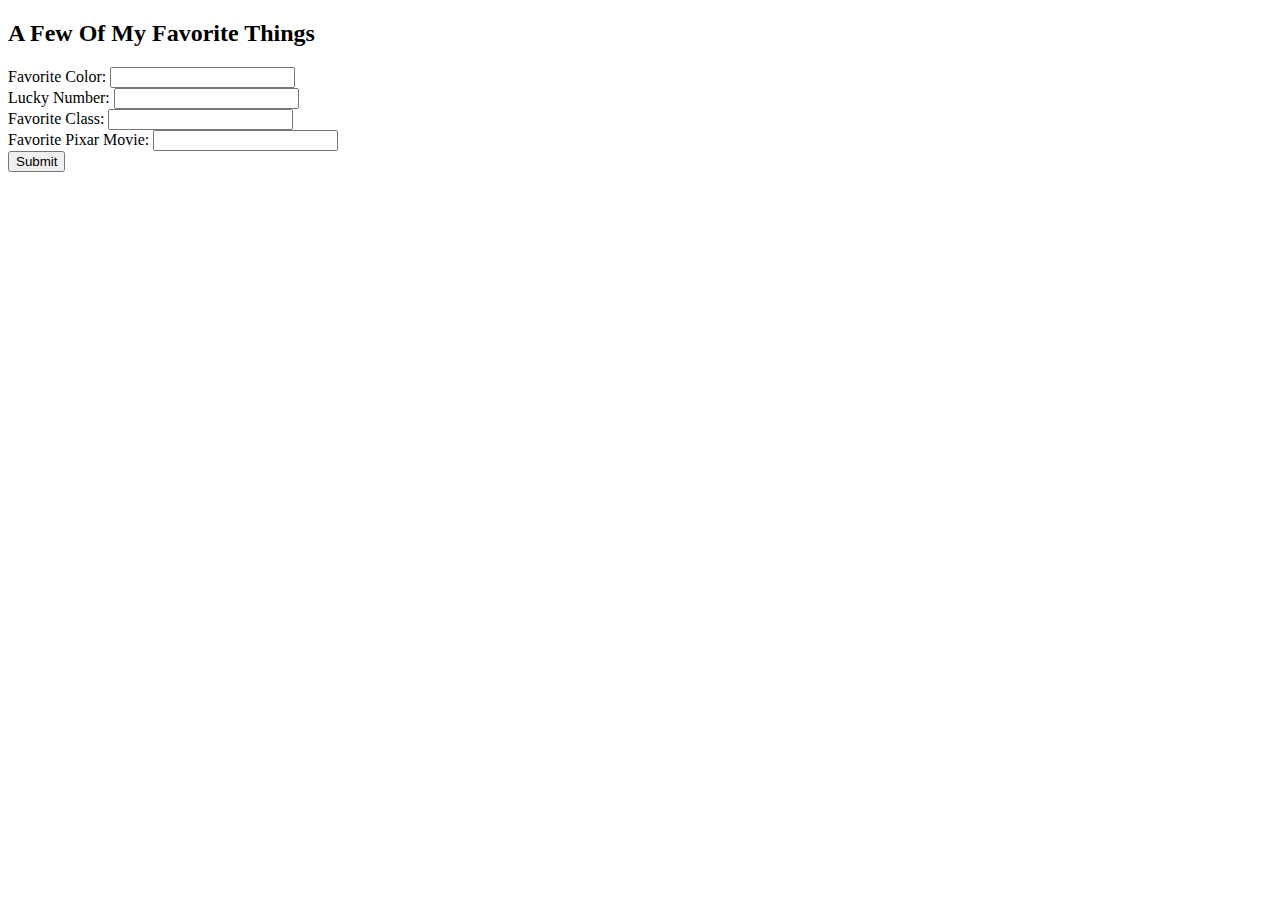
<file: templates/index.html>
<!DOCTYPE html>

<html>
   <head>
      <meta charset="UTF-8">
      <meta name="viewport" content="width=device-width">
      <title>Flask Template</title>
   </head>

   <body>
      <form>
         <h2>A Few Of My Favorite Things</h2>
         <label>Favorite Color: <input type="text" name="color"/></label><br>
         <label>Lucky Number: <input type="number" name="luck_num"/></label><br>
         <label>Favorite Class: <input type="text" name="fav_class"/></label><br>
         <label>Favorite Pixar Movie: <input type="text" name="best_pix"/></label><br>
         <button>Submit</button>
      </form>
   </body>
</html>
</file>
